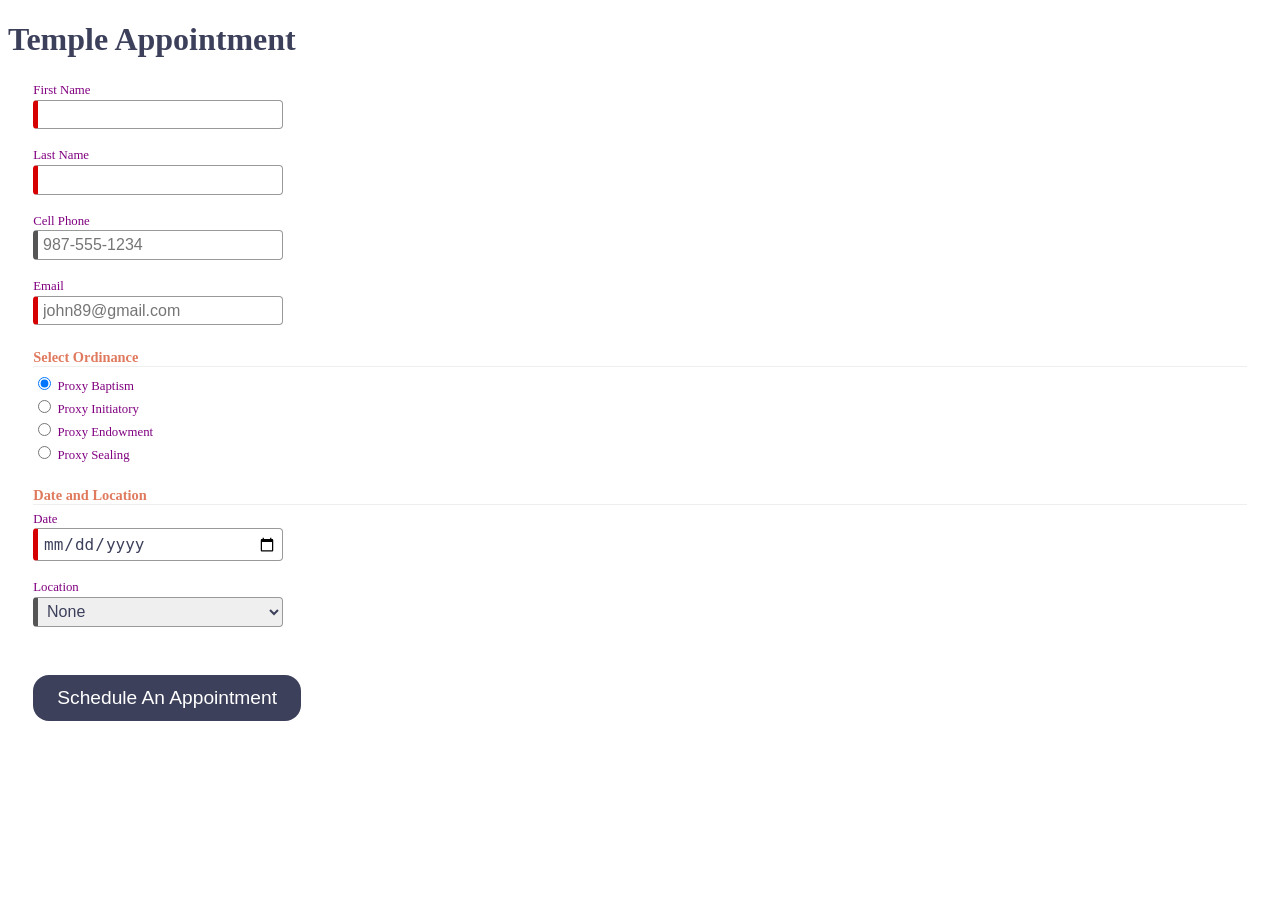
<file: startHere/startHere/index.html>
<!DOCTYPE html>
<html lang="en">

<head>
  <meta charset="UTF-8">
  <meta name="viewport" content="width=device-width, initial-scale=1.0">
  <meta name="description" content="Web Lab Start File">
  <meta name="author" content="Paul Cheney">

  <link rel="stylesheet" href="styles/small.css">
  <link rel="stylesheet" href="styles/large.css">

  <title>Web Lab Start File</title>
</head>

<body>

  <main>
    <h1>Temple Appointment</h1>

    <form method="GET" action="thanks.html" class="designOne">
      <label>First Name <input type="text" name="first" required autocomplete="given-name" title="Your First Name"></label>
        <label>Last Name <input type="text" name="last" required autocomplete="family-name" title="Your Last Name"></label>
        <label>Cell Phone <input type="tel" name="phone"  autocomplete="tel" title="A Phone Number with dashes" placeholder="987-555-1234" ></label>
        <label>Email <input type="email" name="email" required placeholder="john89@gmail.com"  title="Your Email" autocomplete="email"></label>
  

        <h3>Select Ordinance</h3>
        <label><input type="radio" name="ordinance" value="Baptism" checked> Proxy Baptism</label>
        <label><input type="radio" name="ordinance" value="Initiatory"> Proxy Initiatory</label>
        <label><input type="radio" name="ordinance" value="Endowment"> Proxy Endowment</label>
        <label><input type="radio" name="ordinance" value="Sealing"> Proxy Sealing</label>

        
        <h3>Date and Location</h3>
        <label>Date <input type="date" name="fecha" required></label>

        <label>Location
          <select name="location" required>
            <option value="">None</option>
            <option value="Payson">Payson</option>
            <option value="Orem">Orem</option>
            <option value="Provo City Center">Provo City Center</option>
        </label>

        <input type="submit" value="Schedule An Appointment">
    </form>

    
  </main>

</body>
</html>
</file>
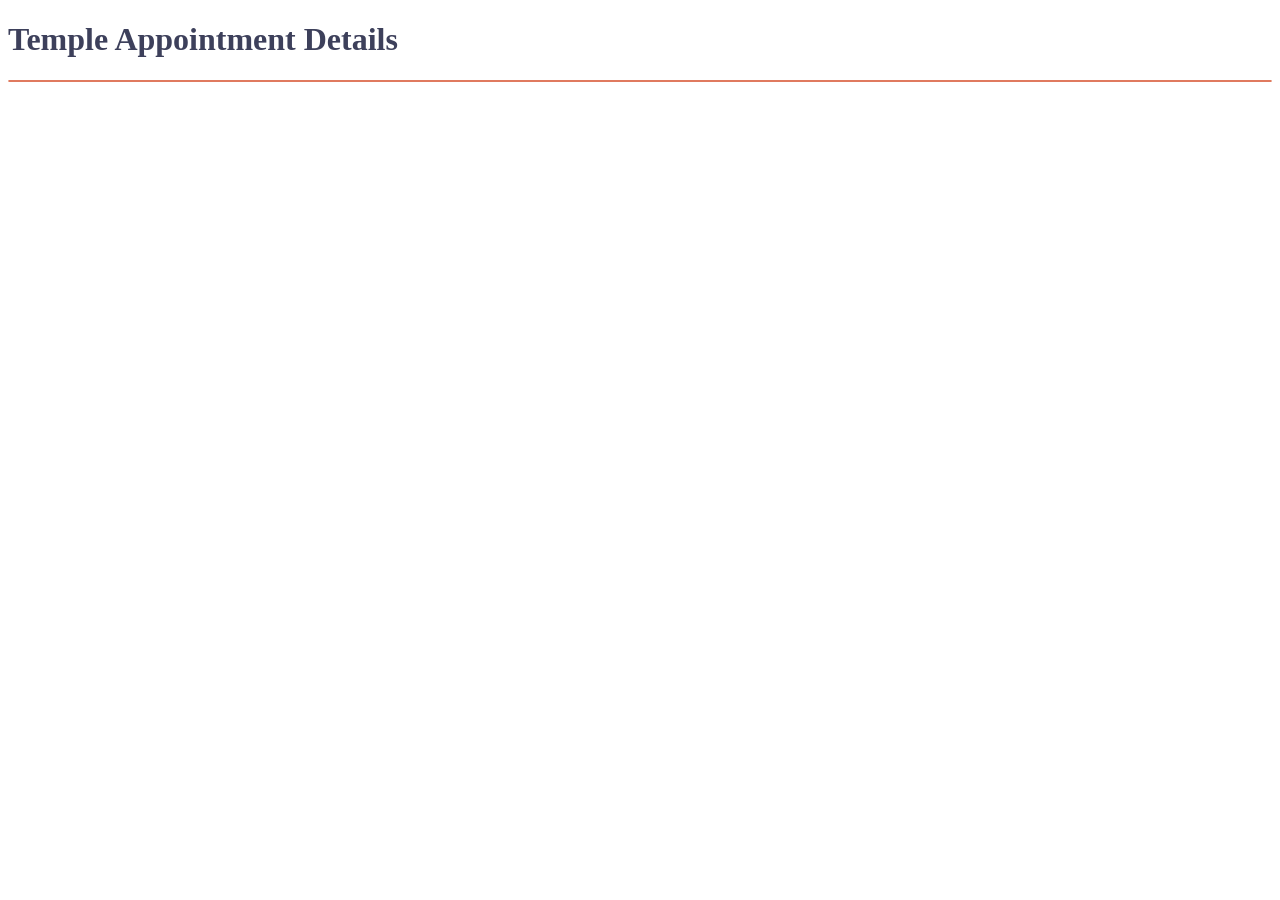
<file: startHere/startHere/thanks.html>
<!DOCTYPE html>
<html lang="en">

<head>
  <meta charset="UTF-8">
  <meta name="viewport" content="width=device-width, initial-scale=1.0">
  <meta name="description" content="Web Lab Start File">
  <meta name="author" content="Paul Cheney">

  <link rel="stylesheet" href="styles/small.css">
  <link rel="stylesheet" href="styles/large.css">

  <title>Web Lab Start File</title>
</head>

<body>

  <main>
    <h1>Temple Appointment Details</h1>

    <div id="results"></div>

  </main>



  <script src="js/scripts.js"></script>
</body>
</html>
</file>
<file: startHere/startHere/styles/small.css>
*{box-sizing: border-box;}
html {
  -webkit-text-size-adjust: 100%; 
  -ms-text-size-adjust: 100%;
}

h1 {
  color: #3D405B;
}

form {
    margin: 1rem 2%;
  
    label {
      display: block;
      font-size: .8rem;
      color: purple;
      padding-top: .2rem;
    }
    h3 {
      font-size: .9rem;
      color: #E07A5F;
      margin: 1.5rem 0 .2rem 0;
      border-bottom: 1px solid #eee;
    }
  
    input[type=text],
    input[type=tel],
    input[type=date],
    input[type=email],
    select {
      display: block;
      margin: .1rem 0 1rem 0 ;
      padding: .3rem;
      border: 1px solid #999;
      border-radius: 4px;
      border-left-width: 5px;
      border-left-color:#555;
      font-size: 1rem;
      color: #3D405B;
      width: 250px;
    }
  
    input:required {border-left-color: #d70000;}
    input:focus {border-left-color: black; outline:none;}
    input:required:valid{border-left-color: green;}
  
    input[type=submit] {
      border: none;
      text-align: center;
      background-color: #3D405B;
      color: white;
      border-radius: 1rem;
      padding: .75rem 1.5rem;
      margin: 2rem 0;
      font-size: 1.2rem;
      -webkit-appearance: none;
      appearance: none;
    }
  }
  input:-webkit-autofill{
    -webkit-text-fill-color: #3D405B;
  }
  
  #results {
    background-color: #F4F1DE;
    padding: 0 1rem;
    border: 1px solid #E07A5F;
    border-radius: 6px;
  }
</file>
<file: startHere/startHere/styles/large.css>
@media only screen and (min-width: 38rem) {


} /*end media query*/
</file>
